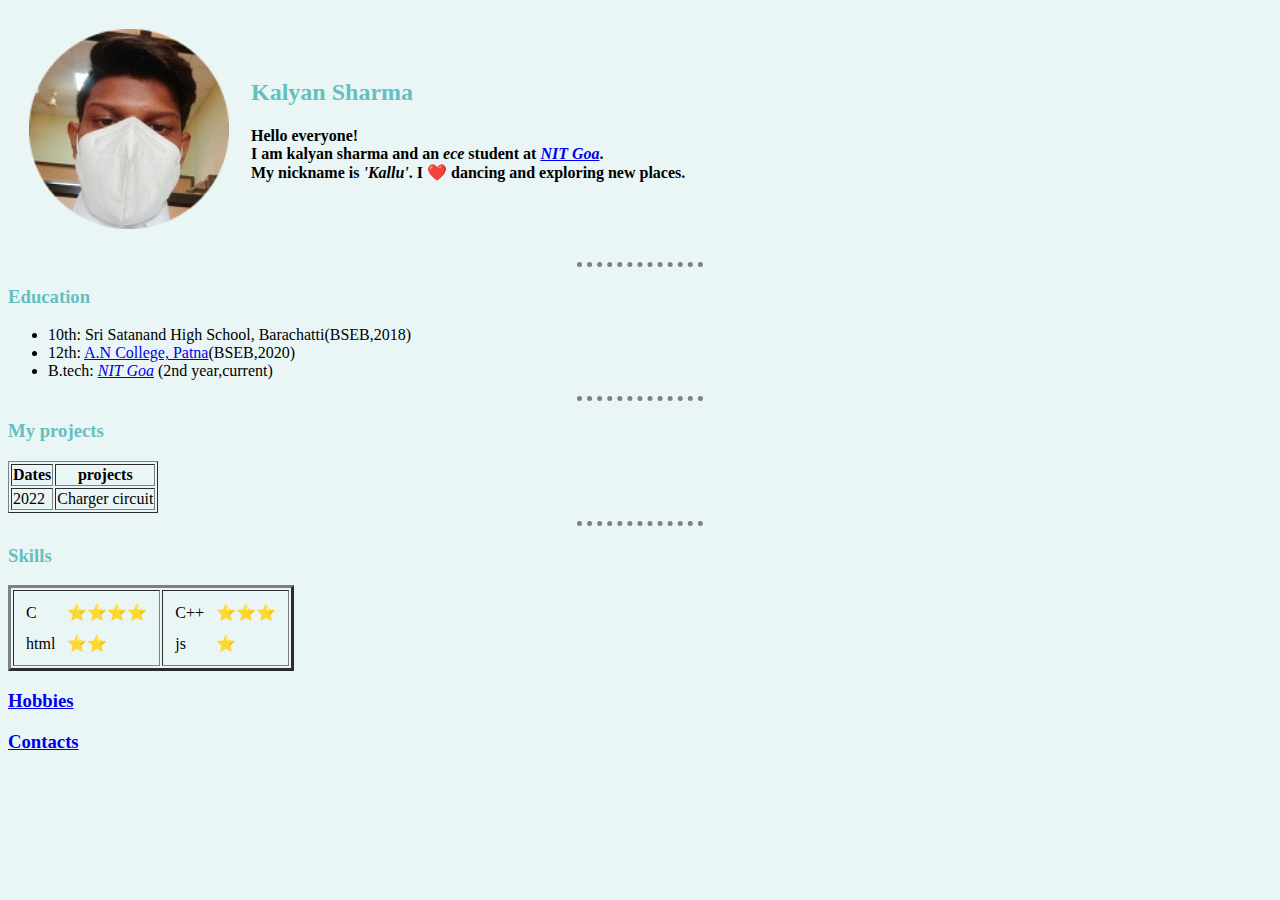
<file: index.html>
<!DOCTYPE html>
<html lang="en">

<head>
  <meta charset="UTF-8">
  <title>Kalyan's Personal Site</title>
  <link rel="stylesheet" href="./css/style.css">
  </head>
<body>
  <table cellspacing="20">
    <tr>
      <td><img src="images/kalyan.png" alt="kalyan sharma picture"></td>
      <td>
        <h2><font><strong>Kalyan Sharma</strong></font></h2>
        <h4>Hello everyone! <br> I am kalyan sharma and an <i>ece</i> student at <em><a
              href="https://www.nitgoa.ac.in/">NIT
              Goa</a></em>.<br>My nickname is <strong><em>'Kallu'</em></strong>. I ❤️ dancing and exploring new
          places.</br>
        </h4>
      </td>
    </tr>
  </table>
  <hr size="2" color="black" noshade="0">
  <h3>Education</h3>
  <ul>
    <li>10th: Sri Satanand High School, Barachatti(BSEB,2018)</li>
    <li>12th: <a href="https://www.ancpatna.ac.in/">A.N College, Patna</a>(BSEB,2020)</li>
    <li>B.tech: <i><a href="https://www.nitgoa.ac.in/">NIT Goa</a></i> (2nd year,current)</li>
  </ul>
  <hr color="b" size="2">
  <h3><strong>My projects</strong></h3>
  <table border="1">
    <thead>
      <tr>
        <th>Dates</th>
        <th>projects</th>
      </tr>
    </thead>
    <tbody>
      <tr>
        <td>2022</td>
        <td>Charger circuit</td>
      </tr>
    </tbody>
  </table>
  <hr color="b" size="2">
  <h3><strong>Skills</strong></h3>
  <table border="3">
    <tr>
      <td>
        <table cellspacing="10">
          <tr>
            <td>C</td>
            <td>⭐⭐⭐⭐</td>
          </tr>
          <tr>
            <td>html</td>
            <td>⭐⭐</td>
          </tr>
        </table>
      </td>
      <td>
        <table cellspacing="10">
          <tr>
          <td>C++</td>
          <td>⭐⭐⭐</td>
          </tr> 
          <tr>
          <td>js</td>
          <td>⭐</td>
          </tr>
        </table>
      </td>
    </tr>
  </table>
  <h3><a href="hobbies.html">Hobbies</a></h3>
  <h3><a href="contact.html">Contacts</a></h3>

</body>

</html>
</file>
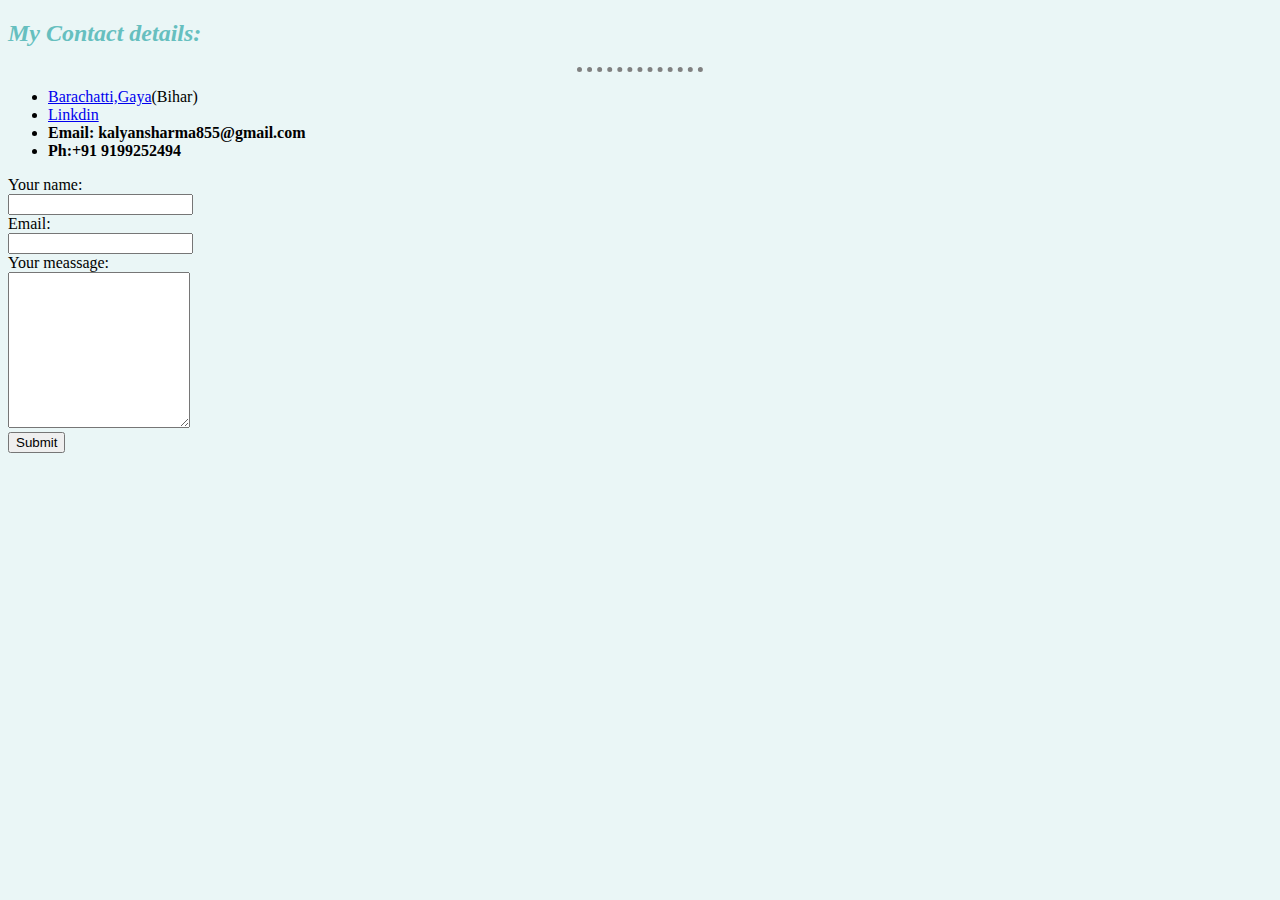
<file: contact.html>
<!DOCTYPE html>
<html lang="en">

<head>
    <meta charset="UTF-8">
    <title>Kalyan sharma's contacts</title>
    <link rel="stylesheet" href="css/style.css">
</head>

<body>
    <h2><i>My Contact details:</i></h2>
    <hr size="2" color="black">
    <ul>
        <li><a href="https://en.wikipedia.org/wiki/Barachatti">Barachatti,Gaya</a>(Bihar)</li>
        <li><a href="https://in.linkedin.com/in/kalyan-sharma-23b7ab229?trk=public_profile_browsemap">Linkdin</a></li>
        <li><strong>Email: kalyansharma855@gmail.com</strong></li>
        <li><strong>Ph:+91 9199252494</strong></li>
    </ul>
    <form action="mailto:kalyansharma855@gmail.com" method="post" enctype="text/plain">
        <label>Your name:</label><br>
        <input type="text" name="Yourname"><br>
        <label>Email:</label><br>
        <input type="email" name="Yourgmail"><br>
        <label>Your meassage:<br><textarea name="Yourmessage" rows="10" cols="20"></textarea></label><br>
        <input type="submit" name="">
    </form>
</body>
</html>
</file>
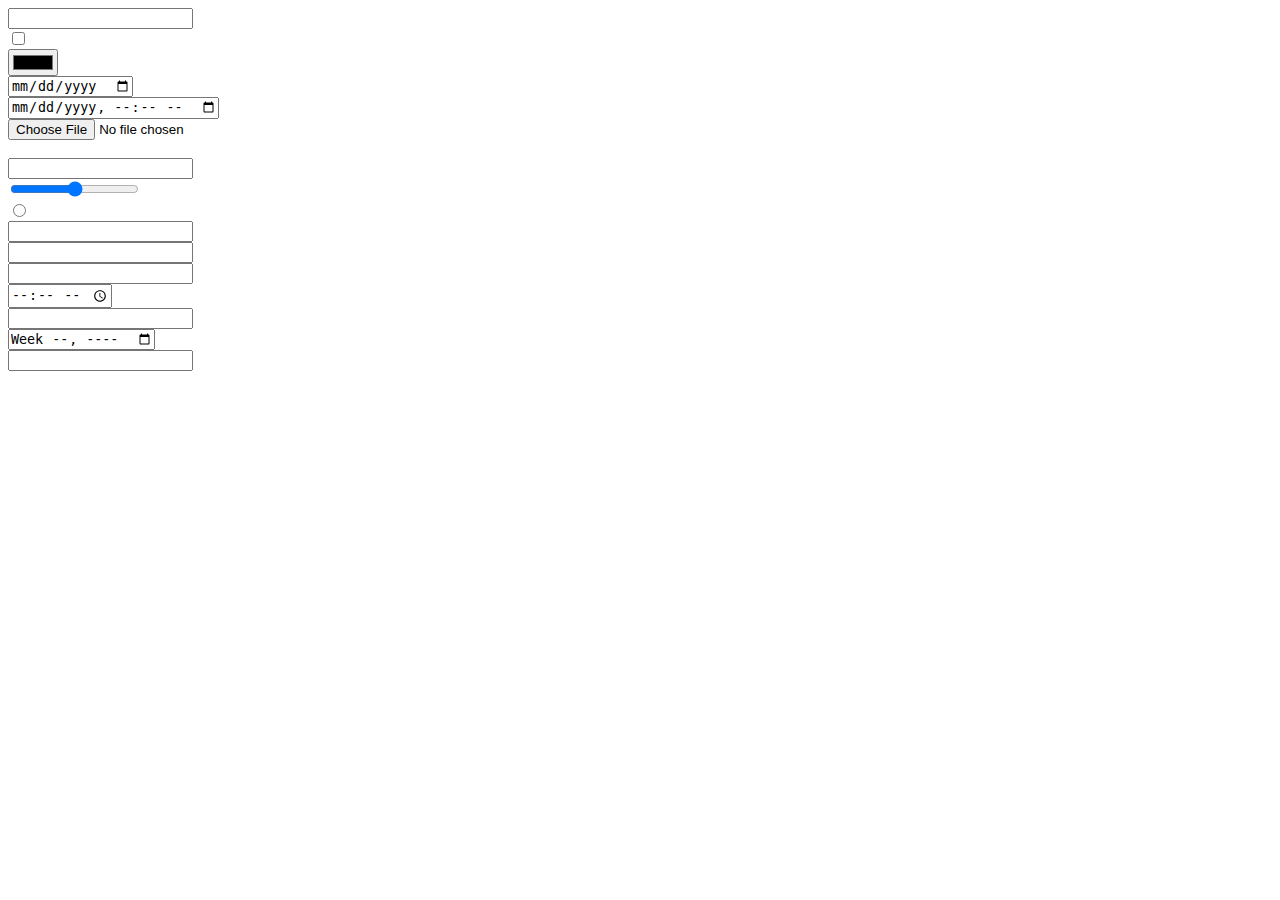
<file: form.html>
<!DOCTYPE html>
<html lang="en">
<head>
    <meta charset="UTF-8">
    <title>form type tag</title>
</head>
<body>
    <input type="text"><br>
    <input type="checkbox"><br>
    <input type="color"><br>
    <input type="date"><br>
    <input type="datetime-local"><br>
    <input type="file"><br><br>
    <input type="email"><br>
    <input type="range"><br>
    <input type="radio"><br>
    <input type="password"><br>
    <input type="search"><br>
    <input type="url"><br>
    <input type="time"><br>
    <input type="textarea"><br>
    <input type="week"><br>
    <input type="progress"><br>

</body>
</file>
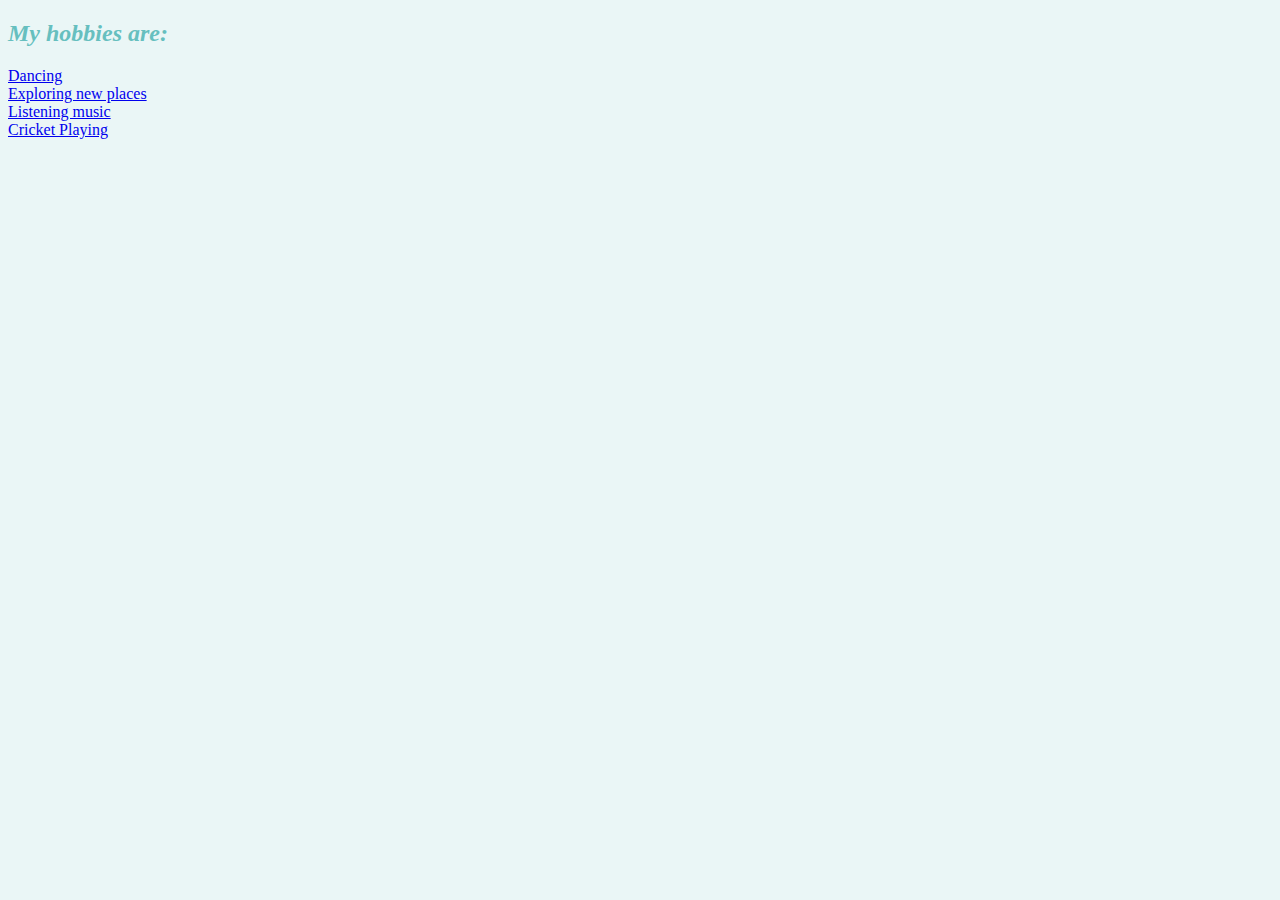
<file: hobbies.html>
<!DOCTYPE html>
<html lang="en">
<head>
    <meta charset="UTF-8">
    <title>Kalyan sharma hobbies</title>
    <link rel="stylesheet" href="css/style.css">
</head>
<body>
<h2><i>My hobbies are:</i></h2>
    <li><a href="https://hammerzzclub.com/">Dancing</a></li>
    <li><a href="https://unsplash.com/s/photos/maldives">Exploring new places</a></li>
    <li><a href="https://youtu.be/UkvCII0s2Fg">Listening music</a></li>
    <li><a href="https://www.cricbuzz.com/profiles/1413/virat-kohli">Cricket Playing</a></li>
</body>
</html>
</file>
<file: css/style.css>
body {
  background-color: #EAF6F6;
}

hr {
  background-color: #EAF6F6;
  border-style: none;
  border-top-style: dotted;
  height: 0px;
  border-color: gray;
  border-width: 5px;
  width: 10%;
}

img {
  background-color: #EAF6F6;
  height: 200px;
  width: 100%;
}

h1 {
  color: #66BFBF;
}

h2 {
  color: #66BFBF;
}

h3 {
  color: #66BFBF;
}
</file>
